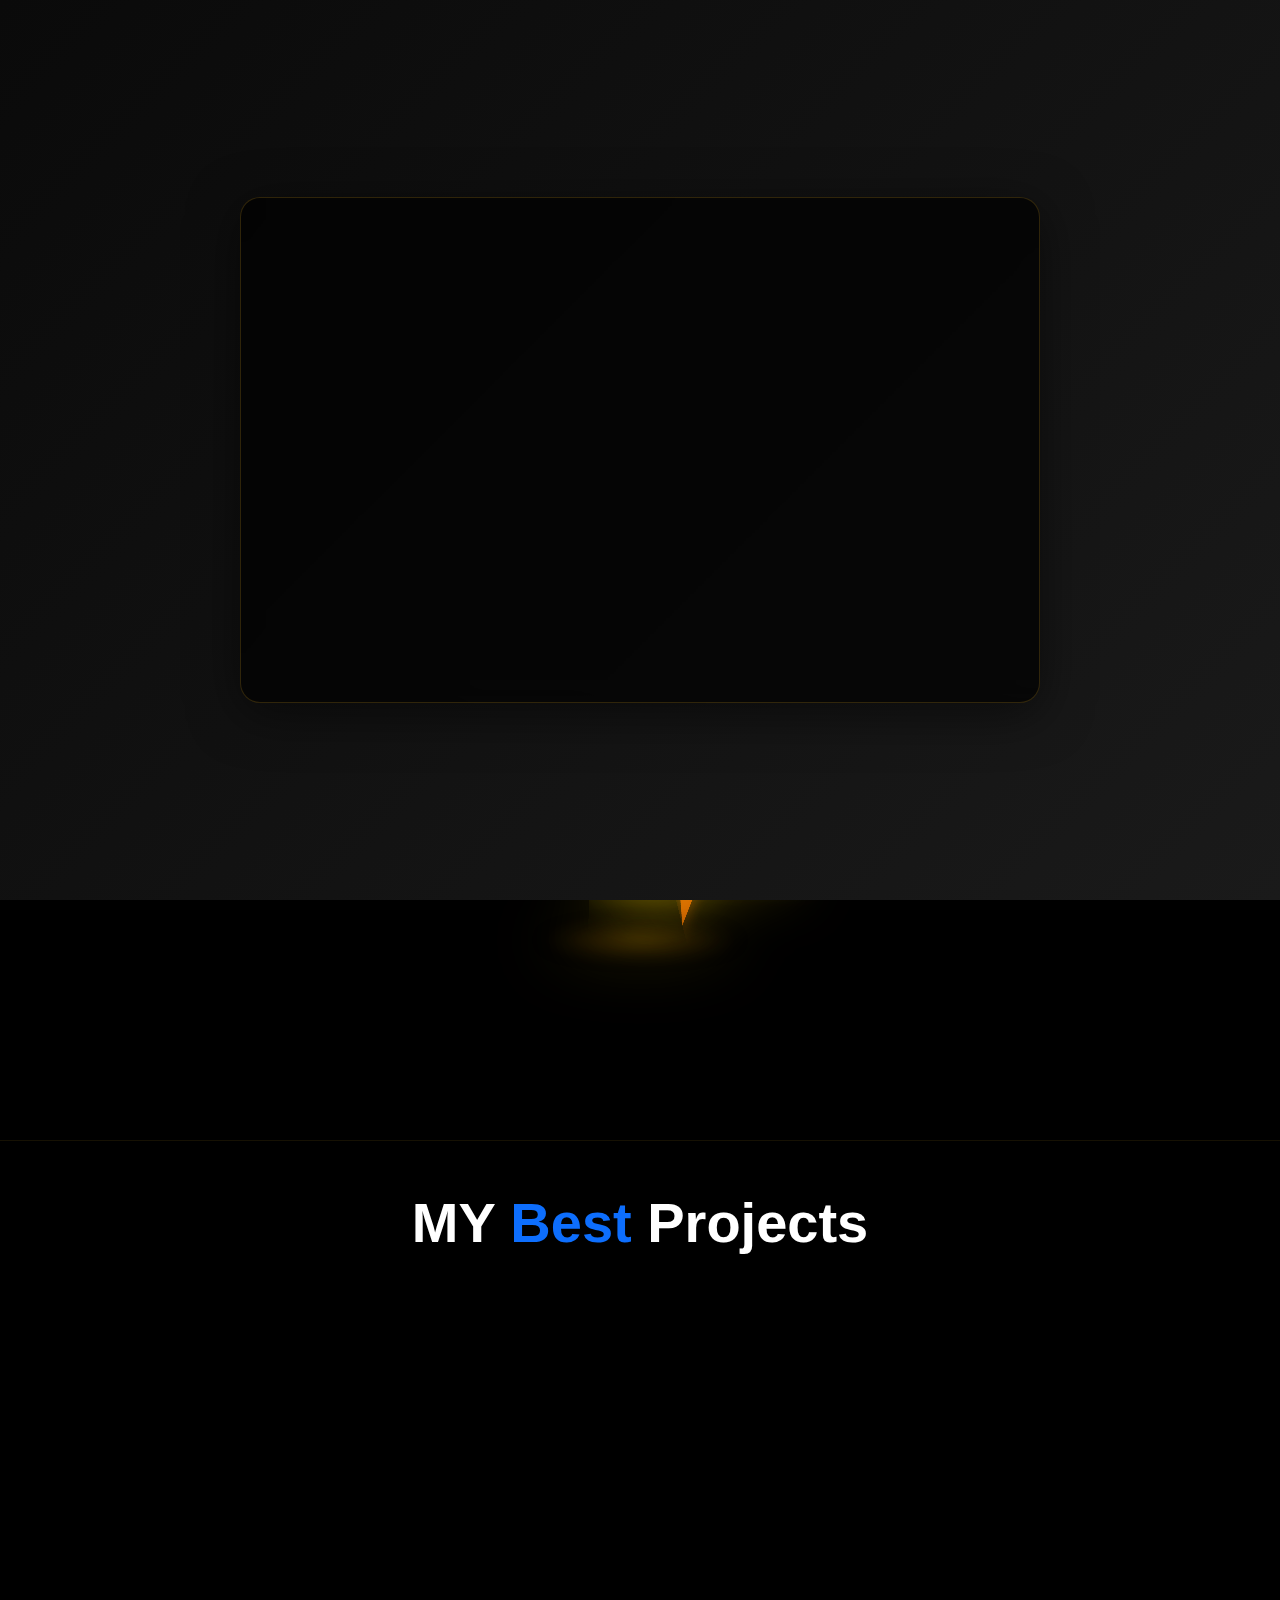
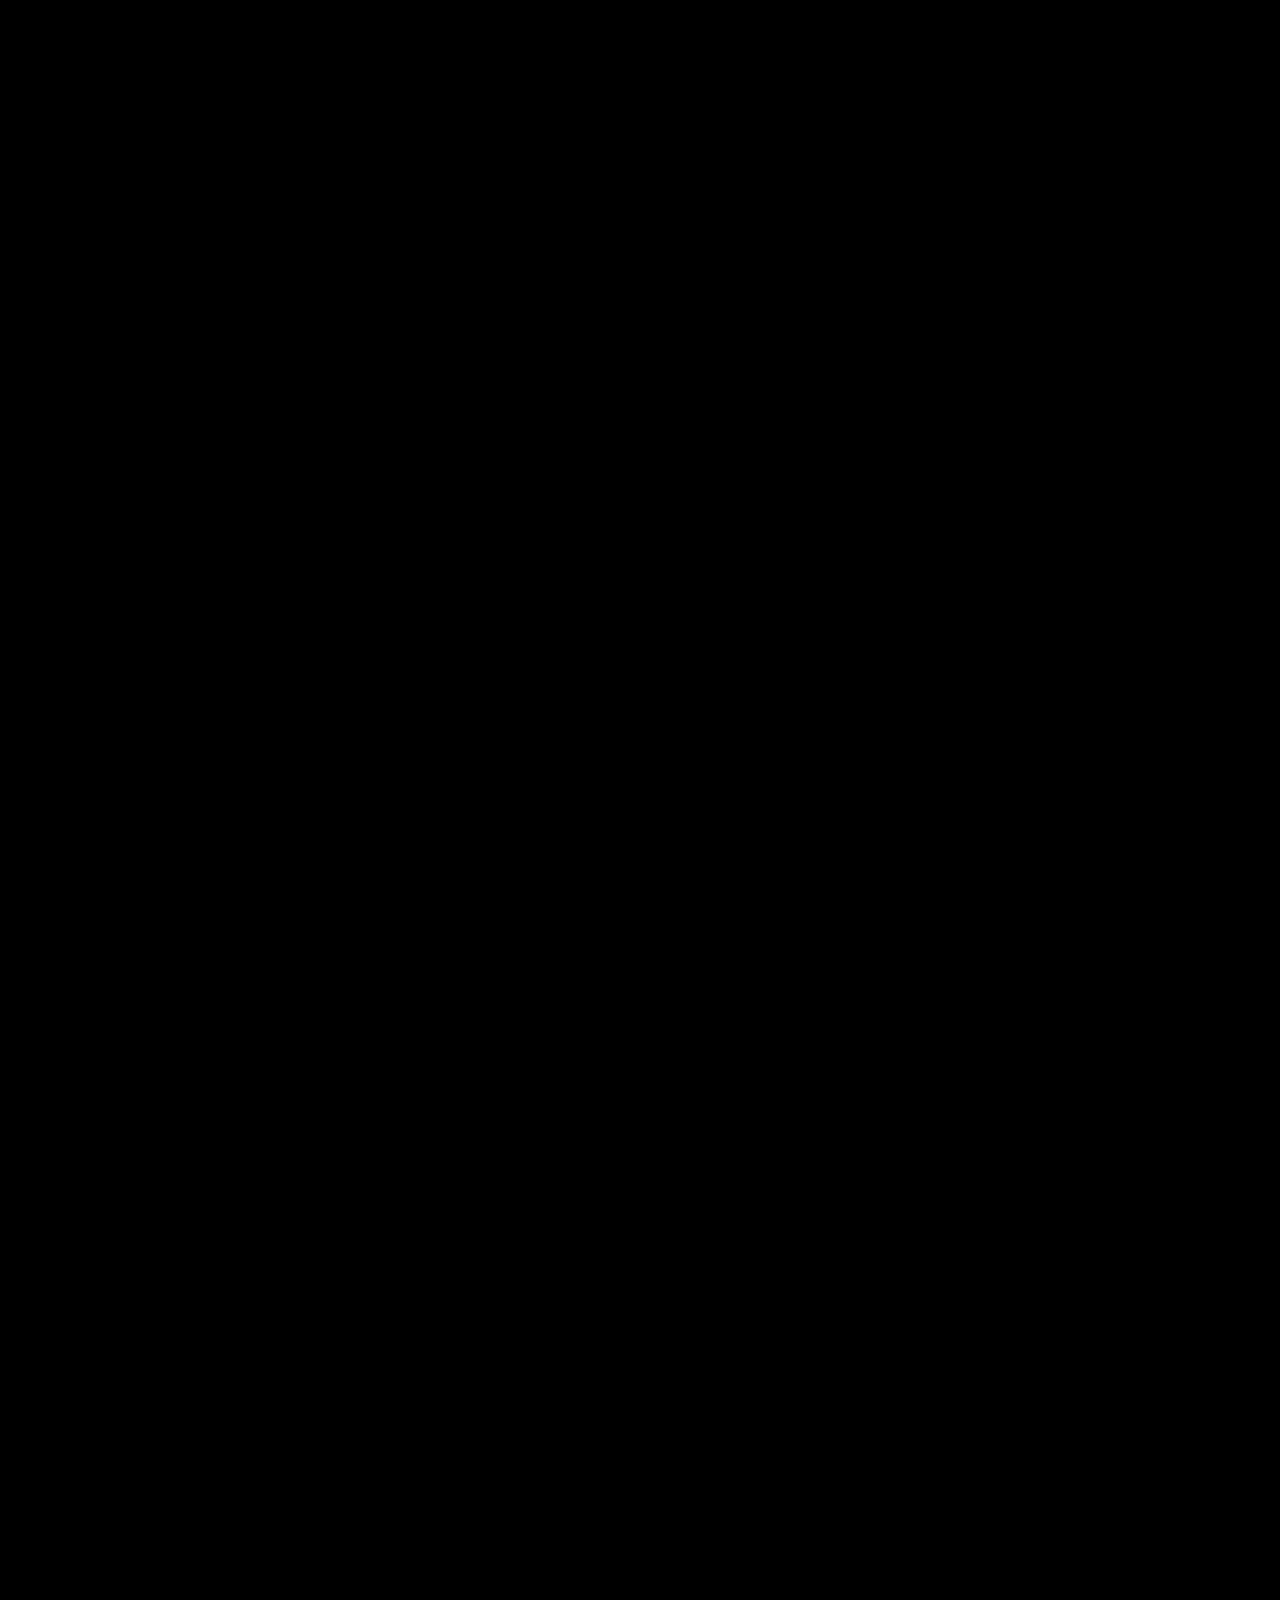
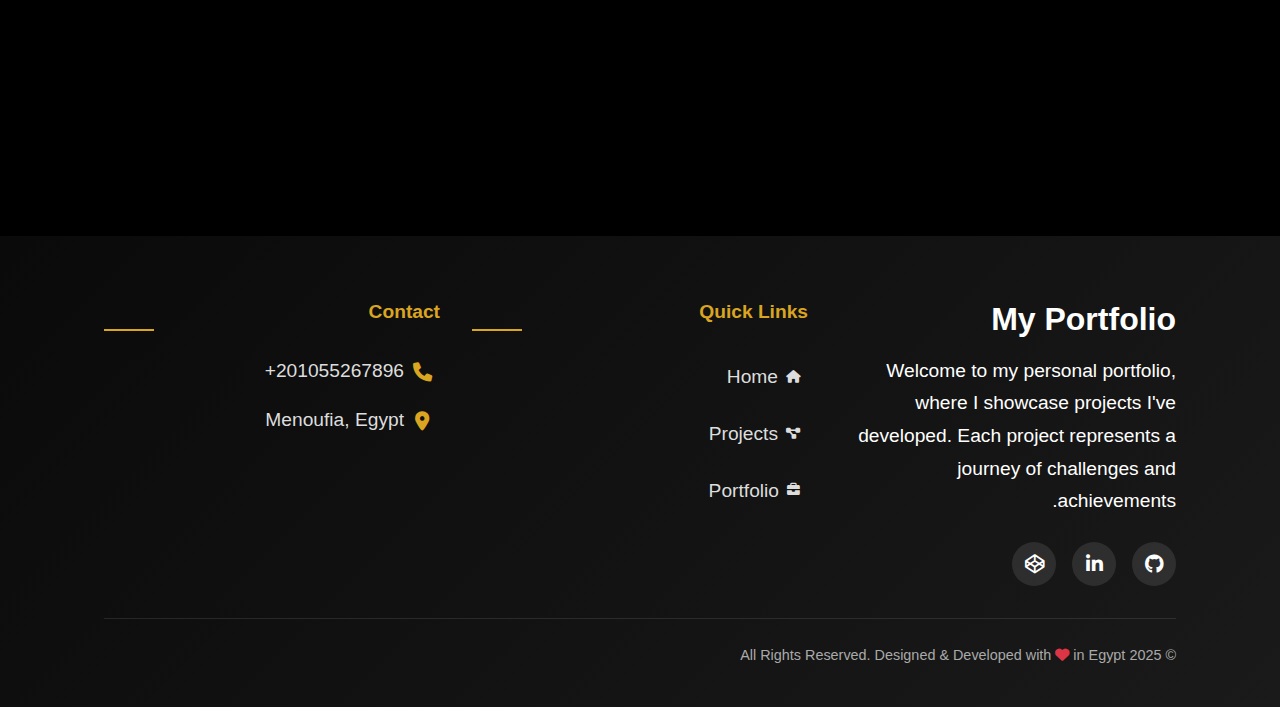
<file: progects/project.html>
<!DOCTYPE html>
<html lang="ar" dir="rtl">
<head>
    <meta charset="UTF-8">
    <meta name="viewport" content="width=device-width, initial-scale=1.0, maximum-scale=5.0, viewport-fit=cover, shrink-to-fit=no">
    <meta http-equiv="X-UA-Compatible" content="ie=edge">
    <meta name="theme-color" content="#0a0e17">
    <meta name="mobile-web-app-capable" content="yes">
    <meta name="apple-mobile-web-app-capable" content="yes">
    <meta name="apple-mobile-web-app-status-bar-style" content="black-translucent">
    <meta charset="UTF-8">
    <meta name="viewport" content="width=device-width, initial-scale=1.0">
    <title>مشاريعي | My Projects</title>
    <link href="https://cdn.jsdelivr.net/npm/bootstrap@5.3.0/dist/css/bootstrap.min.css" rel="stylesheet">
    <link rel="stylesheet" href="https://cdnjs.cloudflare.com/ajax/libs/font-awesome/6.0.0/css/all.min.css">
    <link href="https://fonts.googleapis.com/css2?family=Tajawal:wght@400;500;700;900&display=swap" rel="stylesheet">
    <link rel="stylesheet" href="projects.css">
    <style>
      .btn, .nav-link, button, [role="button"], input[type="submit"], .project-card {
        min-height: 48px;
        min-width: 48px;
}
      
      /* Project cards */
      .project-card {
        margin-bottom: 1.5rem;
        transition: transform 0.3s ease;
    }
    
      .project-card:hover {
        transform: translateY(-5px);
      }
      
      /* Responsive typography */
      @media (max-width: 768px) {
        .project-card h5 {
          font-size: 1.1rem !important;
          line-height: 1.4;
        }
        
        .project-card p {
          font-size: 0.9rem;
          line-height: 1.5;
        }
        
        .project-card .btn {
          padding: 0.5rem 1rem;
          font-size: 0.9rem;
        }
        
        .section-header h2 {
          font-size: 1.8rem !important;
        }
      }
      
      /* Modal adjustments */
      @media (max-width: 576px) {
        .modal-dialog {
          margin: 0.5rem;
        }
        
        .modal-content {
          border-radius: 0.5rem;
        }
      }
      
      /* Prevent horizontal scroll */
      html, body {
        max-width: 100%;
        overflow-x: hidden;
      }
      
      /* Loading animation */
      @media (max-width: 768px) {
        .loading-content {
          padding: 1.5rem !important;
        }
        
        .loading-spinner {
          width: 40px !important;
          height: 40px !important;
        }
      }
    </style>
</head>
<body class="projects-page">
    <!-- Navigation -->
    <nav class="navbar navbar-expand-lg fixed-top">
        <div class="container">
            <a class="navbar-brand" href="#">
                <i class="fas fa-code me-2"></i>Portfolio
            </a>
            <button class="navbar-toggler" type="button" data-bs-toggle="collapse" data-bs-target="#navbarNav" aria-controls="navbarNav" aria-expanded="false" aria-label="Toggle navigation">
                <i class="fas fa-bars text-white"></i>
            </button>
            <div class="collapse navbar-collapse" id="navbarNav">
                <ul class="navbar-nav me-auto">
                    <li class="nav-item">
                        <a class="nav-link active" href="#home">
                            <i class="fas fa-home me-1"></i> Home
                        </a>
                    </li>
                    <li class="nav-item">
                        <a class="nav-link" href="#projects">
                            <i class="fas fa-project-diagram me-1"></i> Projects
                        </a>
                    </li>
                    <li class="nav-item">
                        <a class="nav-link" href="../index.html">
                            <i class="fas fa-arrow-right me-1"></i> Back to Main
                        </a>
                    </li>
                </ul>
            </div>
        </div>
    </nav>
    
    <section class="egyptian-hero">
        <div class="hieroglyph-overlay">
            <span>𓂀</span><span>𓃭</span><span>𓃒</span><span>𓃔</span><span>𓃗</span>
            <span>𓂀</span><span>𓃭</span><span>𓃒</span><span>𓃔</span><span>𓃗</span>
        </div>
        <div class="container">
            <div class="row align-items-center min-vh-100">
                <div class="col-lg-8 mx-auto text-center">
                    <div class="pharaoh-crown">
                        <span>𓋹</span>
                    </div>
                    <h1 class="display-3 fw-bold mb-4 text-gold">
                        <span class="hieroglyph-text">𓂀</span> My Digital Creations <span class="hieroglyph-text">𓂀</span>
                    </h1>
                    <p class="lead fs-3 mb-5 text-light">
                        Just as the ancients built pyramids, I build timeless digital worlds
                    </p>
                    <div class="d-flex justify-content-center gap-3">
                        <a href="#projects" class="btn-egyptian btn-egyptian-primary">
                            <i class="fas fa-eye me-2"></i>Explore Projects
                        </a>
                        <a href="#contact" class="btn-egyptian btn-egyptian-outline">
                            <i class="fas fa-scroll me-2"></i>Contact Me
                        </a>
                    </div>
                    <div class="pyramid-loader">
                        <div class="pyramid-container">
                            <div class="pyramid-side pyramid-side1"></div>
                            <div class="pyramid-side pyramid-side2"></div>
                            <div class="pyramid-side pyramid-side3"></div>
                            <div class="pyramid-side pyramid-side4"></div>
                            <div class="pyramid-glow"></div>
                        </div>
                        <div class="pyramid-shadow"></div>
                    </div>
                </div>
            </div>
        </div>
    </section>
    <!-- Projects Section -->
    <section id="projects" class="projects-section py-5">
        <div class="container">
            <div class="section-header text-center mb-5">
                <h2 class="display-4 fw-bold mb-3">MY <span class="text-primary">Best</span> Projects</h2>
                <div class="divider mx-auto"></div>
            </div>
            
            <!-- Projects Grid -->
            <div class="row g-4" id="projectsGrid">
                <!-- Projects will be loaded here dynamically -->
            </div>
        </div>
    </section>

    <!-- Project Modal -->
    <div class="modal fade" id="projectModal" tabindex="-1" aria-hidden="true">
        <div class="modal-dialog modal-lg modal-dialog-centered">
            <div class="modal-content bg-dark text-light border-0">
                <div class="modal-header border-0">
                    <h4 class="modal-title fw-bold" id="projectModalTitle">تفاصيل المشروع</h4>
                    <button type="button" class="btn-close btn-close-white" data-bs-dismiss="modal" aria-label="Close"></button>
                </div>
                <div class="modal-body p-4" id="projectModalBody">
                    <!-- Project details will be loaded here -->
                </div>
            </div>
        </div>
    </div>

    <!-- Footer -->
    <footer class="site-footer">
        <div class="footer-wave">
            <svg viewBox="0 0 1200 120" preserveAspectRatio="none">
                <path d="M0,0V46.29c47.79,22.2,103.59,32.17,158,28,70.36-5.37,136.33-33.31,206.8-37.5C438.64,32.43,512.34,53.67,583,72.05c69.27,18,138.3,24.88,209.4,13.08,36.15-6,69.85-17.84,104.45-29.34C989.49,25,1113-14.29,1200,52.47V0Z" opacity=".25" class="shape-fill"></path>
                <path d="M0,0V15.81C13,36.92,27.64,56.86,47.69,72.05,99.41,111.27,165,111,224.58,91.58c31.15-10.15,60.09-26.07,89.67-39.8,40.92-19,84.73-46,130.83-49.67,36.26-2.85,70.9,9.42,98.6,31.56,31.77,25.39,62.32,62,103.63,73,40.44,10.79,81.35-6.69,119.13-24.28s75.16-39,116.92-43.05c59.73-5.85,113.28,22.88,168.9,38.84,30.2,8.66,59,6.17,87.09-7.5,22.43-10.89,48-26.93,60.65-49.24V0Z" opacity=".5" class="shape-fill"></path>
                <path d="M0,0V5.63C149.93,59,314.09,71.32,475.83,42.57c43-7.64,84.23-20.12,127.61-26.46,59-8.63,112.48,12.24,165.56,35.4C827.93,77.22,886,95.24,951.2,90c86.53-7,172.46-45.71,248.8-84.81V0Z" class="shape-fill"></path>
            </svg>
        </div>
        <div class="container">
            <div class="footer-content">
                <div class="footer-about">
                    <h3>My Portfolio</h3>
                    <p>Welcome to my personal portfolio, where I showcase projects I've developed. Each project represents a journey of challenges and achievements.</p>
                    <div class="social-links">
                        <a href="#" class="social-icon" aria-label="GitHub"><i class="fab fa-github"></i></a>
                        <a href="#" class="social-icon" aria-label="LinkedIn"><i class="fab fa-linkedin-in"></i></a>
                        <a href="#" class="social-icon" aria-label="CodePen"><i class="fab fa-codepen"></i></a>
                    </div>
                </div>
                <div class="footer-links">
                    <h4>Quick Links</h4>
                    <ul>
                        <li><a href="../index.html"><i class="fas fa-home me-2"></i>Home</a></li>
                        <li><a href="#projects"><i class="fas fa-project-diagram me-2"></i>Projects</a></li>
                        <li><a href="../index.html"><i class="fas fa-briefcase me-2"></i>Portfolio</a></li>
                    </ul>
                </div>
                <div class="footer-contact">
                    <h4>Contact</h4>
                    <p><i class="fas fa-phone me-2"></i> 201055267896+</p>
                    <p><i class="fas fa-map-marker-alt me-2"></i> Menoufia, Egypt</p>
                </div>
            </div>
            <div class="footer-bottom">
                <p class="text-center">&copy; <span id="current-year">2025</span> All Rights Reserved. Designed & Developed with <i class="fas fa-heart text-danger"></i> in Egypt</p>
            </div>
        </div>
    </footer>

    <!-- Loading Overlay -->
    <div id="loadingOverlay" class="loading-overlay">
        <div class="loading-content">
            <div class="loading-spinner"></div>
            <h2 class="loading-text">Loading Projects Page...</h2>
            
            <div class="loading-details">
                <div class="detail-box">
                    <h3><i class="fas fa-user-tie"></i> Created by Mostafa Nabil Abdelmonsef</h3>
                    <p><i class="far fa-clock"></i> You'll see all projects soon</p>
                    <div class="detail-item">
                        <i class="fas fa-flag"></i>
                        <span>Made in Egypt</span>
                    </div>
                </div>
                
                <div class="detail-box">
                    <h3><i class="fas fa-info-circle"></i> Loading Information</h3>
                    <div class="detail-item">
                        <i class="fas fa-sync-alt fa-spin"></i>
                        <span>Loading interactive content</span>
                    </div>
                    <div class="detail-item">
                        <i class="far fa-comment-dots"></i>
                        <span>Enjoy browsing and don't forget to send your feedback</span>
                    </div>
                </div>
            </div>
            
            <div class="loading-percentage-container">
                <div class="loading-percentage">0%</div>
            </div>
        </div>
    </div>
    

    <button class="scroll-up" aria-label="Scroll to top">
        <i class="fas fa-arrow-up"></i>
    </button>

    <a href="https://wa.me/201055267896" class="whatsapp-float" target="_blank" aria-label="Contact on WhatsApp">
        <i class="fab fa-whatsapp"></i>
    </a>

    <!-- Scripts -->
    <script src="https://cdn.jsdelivr.net/npm/bootstrap@5.3.0/dist/js/bootstrap.bundle.min.js"></script>
    <script src="projects.js"></script>

    <style>
        .whatsapp-float {
            position: fixed;
            width: 60px;
            height: 60px;
            bottom: 40px;
            left: 30px;
            background-color: #25d366;
            color: #FFF;
            border-radius: 50px;
            text-align: center;
            font-size: 30px;
            box-shadow: 0 2px 10px rgba(0, 0, 0, 0.3);
            z-index: 1000;
            display: flex;
            align-items: center;
            justify-content: center;
            transition: all 0.3s ease;
            animation: pulse 2s infinite;
        }

        .whatsapp-float:hover {
            background-color: #128C7E;
            transform: scale(1.1);
            color: #FFF;
            text-decoration: none;
        }

        @keyframes pulse {
            0% {
                box-shadow: 0 0 0 0 rgba(37, 211, 102, 0.7);
            }
            70% {
                box-shadow: 0 0 0 15px rgba(37, 211, 102, 0);
            }
            100% {
                box-shadow: 0 0 0 0 rgba(37, 211, 102, 0);
            }
        }

        @media (max-width: 768px) {
            .whatsapp-float {
                width: 50px;
                height: 50px;
                font-size: 25px;
                bottom: 30px;
                left: 20px;
            }
        }
    </style>

    <!-- Scroll to Top Functionality -->
    <script>
        const scrollUp = document.querySelector('.scroll-up');
        
        // Show/hide scroll button
        window.addEventListener('scroll', () => {
            if (window.pageYOffset > 300) {
                scrollUp.classList.add('visible');
            } else {
                scrollUp.classList.remove('visible');
            }
        });
        
        // Smooth scroll to top
        scrollUp.addEventListener('click', () => {
            window.scrollTo({
                top: 0,
                behavior: 'smooth'
            });
        });
    </script>
</body>
</html>
</file>
<file: progects/projects.css>
:root {
    --primary-color: #d4af37;
    --primary-light: #f1c40f;
    --bg-color: #0a0e17;
    --bg-dark: #070b14;
    --text-color: #f0f0f0;
    --text-muted: #a0a0a0;
    --secondary-text: #ccc;
    --box-bg: rgba(255, 255, 255, 0.05);
    --box-border: rgba(255, 215, 0, 0.1);
    --accent-color: #00b4d8;
    --success-color: #2ecc71;
    --error-color: #e74c3c;
    --warning-color: #f39c12;
    --spacing-xs: 0.25rem;
    --spacing-sm: 0.5rem;
    --spacing-md: 1rem;
    --spacing-lg: 2rem;
    --transition: all 0.3s cubic-bezier(0.4, 0, 0.2, 1);
    --transition-slow: all 0.5s ease;
    --transition-fast: all 0.15s ease;
    --shadow-sm: 0 2px 4px rgba(0, 0, 0, 0.1);
    --shadow-md: 0 4px 6px rgba(0, 0, 0, 0.1);
    --shadow-lg: 0 10px 15px rgba(0, 0, 0, 0.1);
    --shadow-xl: 0 20px 25px rgba(0, 0, 0, 0.1);
    
    --radius-sm: 0.25rem;
    --radius-md: 0.5rem;
    --radius-lg: 1rem;
    --radius-full: 9999px;
}

*,
*::before,
*::after {
    margin: 0;
    padding: 0;
    box-sizing: border-box;
}

html {
    scroll-behavior: smooth;
    -webkit-text-size-adjust: 100%;
    -webkit-tap-highlight-color: transparent;
    font-size: 16px;
}

body {
    font-family: 'Tajawal', -apple-system, BlinkMacSystemFont, 'Segoe UI', Roboto, 'Helvetica Neue', Arial, sans-serif;
    line-height: 1.6;
    color: var(--text-color);
    background-color: var(--bg-color);
    overflow-x: hidden;
    text-rendering: optimizeLegibility;
    -webkit-font-smoothing: antialiased;
    -moz-osx-font-smoothing: grayscale;
}
h1, h2, h3, h4, h5, h6 {
    margin-bottom: 1rem;
    font-weight: 700;
    line-height: 1.2;
    color: var(--text-color);
}

h1 { font-size: clamp(2rem, 5vw, 3.5rem); }
h2 { font-size: clamp(1.75rem, 4vw, 2.5rem); }
h3 { font-size: clamp(1.5rem, 3vw, 2rem); }
h4 { font-size: clamp(1.25rem, 2.5vw, 1.5rem); }
h5 { font-size: clamp(1.1rem, 2vw, 1.25rem); }
h6 { font-size: 1rem; }

p {
    margin-bottom: 1rem;
    line-height: 1.7;
}

a {
    color: var(--primary-color);
    text-decoration: none;
    transition: var(--transition);
}

a:hover {
    color: var(--primary-light);
    text-decoration: none;
}

img, video {
    max-width: 100%;
    height: auto;
    display: block;
}

.container {
    width: 100%;
    padding-right: var(--spacing-md);
    padding-left: var(--spacing-md);
    margin-right: auto;
    margin-left: auto;
}

@media (min-width: 640px) {
    .container { max-width: 640px; }
}

@media (min-width: 768px) {
    .container { max-width: 768px; }
}

@media (min-width: 1024px) {
    .container { max-width: 1024px; }
}

@media (min-width: 1280px) {
    .container { max-width: 1280px; }
}

[dir="rtl"] {
    direction: rtl;
    text-align: right;
}

@media print {
    *,
    *::before,
    *::after {
        background: transparent !important;
        color: #000 !important;
        box-shadow: none !important;
        text-shadow: none !important;
    }

    body {
        padding: 1em !important;
    }

    a,
    a:visited {
        text-decoration: underline;
    }

    a[href]::after {
        content: " (" attr(href) ")";
        font-size: 90%;
    }

    pre,
    blockquote {
        border: 1px solid #999;
        page-break-inside: avoid;
    }

    thead {
        display: table-header-group;
    }

    tr,
    img {
        page-break-inside: avoid;
    }

    img {
        max-width: 100% !important;
    }

    p,
    h2,
    h3 {
        orphans: 3;
        widows: 3;
    }

    h2,
    h3 {
        page-break-after: avoid;
    }
}

.loading-overlay {
    position: fixed;
    top: 0;
    left: 0;
    width: 100%;
    height: 100vh;
    background: var(--bg-color);
    display: flex;
    justify-content: center;
    align-items: center;
    z-index: 9999;
    transition: opacity 0.5s ease-out;
}

.loading-content {
    text-align: center;
    color: #fff;
    padding: 2rem;
    max-width: 800px;
    width: 90%;
}

.loading-spinner {
    width: 60px;
    height: 60px;
    margin: 0 auto 2rem;
    border: 4px solid rgba(255, 255, 255, 0.1);
    border-radius: 50%;
    border-top-color: var(--primary-color);
    animation: spin 1s ease-in-out infinite;
}

@keyframes spin {
    to { transform: rotate(360deg); }
}

.loading-text {
    color: var(--primary-color);
    font-size: clamp(1.5rem, 4vw, 1.8rem);
    margin: 0 0 2.5rem;
    font-weight: 700;
}

.loading-overlay {
    position: fixed;
    top: 0;
    left: 0;
    width: 100%;
    height: 100vh;
    background: var(--bg-color);
    display: flex;
    justify-content: center;
    align-items: center;
    z-index: 9999;
    transition: opacity 0.5s ease-out;
}

.loading-content {
    text-align: center;
    color: #3498db; /* Blue text */
    padding: 2rem;
    max-width: 800px;
    width: 90%;
}

.loading-spinner {
    width: 60px;
    height: 60px;
    margin: 0 auto 2rem;
    border: 4px solid rgba(255, 255, 255, 0.1);
    border-radius: 50%;
    border-top-color: #f1c40f; /* Yellow spinner */
    animation: spin 1s ease-in-out infinite;
}

@keyframes spin {
    to { transform: rotate(360deg); }
}

.loading-text {
    color: #3498db; /* Blue text */
    font-size: clamp(1.5rem, 4vw, 1.8rem);
    margin: 0 0 2.5rem;
    font-weight: 700;
}

/* Ensure all text in loading screen is blue */
.loading-content p,
.loading-content span,
.loading-content h3 {
    color: #3498db !important;
}

/* Ensure all icons in loading screen are yellow */
.loading-content i,
.loading-content .fas,
.loading-content .far,
.loading-content .fab {
    color: #f1c40f !important;
}

.loading-details {
    display: flex;
    flex-wrap: wrap;
    justify-content: center;
    gap: 1.5rem;
    margin: 0 0 2.5rem;
    text-align: right;
    direction: rtl;
}

.detail-box {
    background: var(--box-bg);
    border-radius: var(--radius-lg);
    padding: 1.5rem;
    flex: 1;
    min-width: 280px;
    max-width: 100%;
    border: 1px solid var(--box-border);
    transition: var(--transition);
    backdrop-filter: blur(5px);
    -webkit-backdrop-filter: blur(5px);
    will-change: transform;
}

.detail-box:hover {
    transform: translateY(-5px);
    box-shadow: 0 10px 20px rgba(0, 0, 0, 0.2);
}

.detail-box h3 {
    color: #3498db; /* Blue text */
    margin: 0 0 1rem;
    font-size: clamp(1.1rem, 1.5vw, 1.3rem);
    border-bottom: 1px solid rgba(212, 175, 55, 0.3);
    padding-bottom: 0.5rem;
    display: flex;
    align-items: center;
    gap: 0.5rem;
}

.detail-box p {
    margin: 0.5rem 0 1rem;
    color: var(--text-color);
    font-size: clamp(0.95rem, 1.1vw, 1.1rem);
    display: flex;
    align-items: center;
    gap: 0.5rem;
}

.detail-item {
    display: flex;
    align-items: center;
    margin: 0.8rem 0;
    color: var(--secondary-text);
    font-size: clamp(0.85rem, 1vw, 0.95rem);
    gap: 0.5rem;
}

.detail-item i {
    color: #f1c40f; /* Yellow icons */
    min-width: 20px;
    text-align: center;
}

.loading-percentage-container {
    margin: 2rem auto 0;
    text-align: center;
}

.loading-percentage {
    display: inline-block;
    font-size: 3.5rem;
    font-weight: 800;
    color: var(--primary-light);
    text-shadow: 0 0 20px rgba(255, 215, 0, 0.7);
    animation: pulse 1s infinite alternate;
    background: linear-gradient(45deg, var(--primary-color), var(--primary-light));
    -webkit-background-clip: text;
    background-clip: text;
    -webkit-text-fill-color: transparent;
    position: relative;
    padding: 0 1rem;
    line-height: 1.2;
}

.loading-percentage::after {
    content: '%';
    font-size: 2rem;
    position: absolute;
    right: -0.5em;
    top: 0;
    background: linear-gradient(45deg, var(--primary-color), var(--primary-light));
    -webkit-background-clip: text;
    background-clip: text;
    -webkit-text-fill-color: transparent;
}

@keyframes pulse {
    from { opacity: 0.7; }
    to { opacity: 1; }
}


@keyframes fadeIn {
    from { opacity: 0; transform: translateY(10px); }
    to { opacity: 1; transform: translateY(0); }
}

.loading-content > * {
    animation: fadeIn 0.5s ease-out forwards;
    opacity: 0;
}

.loading-content > *:nth-child(1) { animation-delay: 0.1s; }
.loading-content > *:nth-child(2) { animation-delay: 0.2s; }
.loading-content > *:nth-child(3) { animation-delay: 0.3s; }

.loading-bar {
    height: 6px;
    background: rgba(255, 255, 255, 0.1);
    border-radius: 3px;
    overflow: hidden;
    margin: 2rem auto 0;
    max-width: 500px;
    box-shadow: 0 2px 5px rgba(0, 0, 0, 0.2);
}

.loading-bar .progress {
    height: 100%;
    width: 0%;
    background: linear-gradient(90deg, #d4af37, #f1c40f);
    transition: width 0.5s ease-out;
}



html {
    -webkit-text-size-adjust: 100%;
    -webkit-tap-highlight-color: transparent;
    font-size: 16px;
}

img {
    max-width: 100%;
    height: auto;
    display: block;
}

a, button, .btn, [role="button"], input, textarea, select, details, [tabindex] {
    min-height: 44px;
    min-width: 44px;
}


:root {
    --font-scale: calc(1rem + 0.25vw);
}

body {
    font-size: var(--font-scale);
    line-height: 1.6;
}

h1 { font-size: clamp(2rem, 5vw, 3.5rem); }
h2 { font-size: clamp(1.75rem, 4vw, 2.5rem); }
h3 { font-size: clamp(1.5rem, 3vw, 2rem); }
h4 { font-size: clamp(1.25rem, 2.5vw, 1.5rem); }
h5 { font-size: clamp(1.1rem, 2vw, 1.25rem); }

/* Container responsive padding */
.container {
    padding-left: max(1rem, 5vw);
    padding-right: max(1rem, 5vw);
    width: 100%;
    margin: 0 auto;
}


.projects-grid {
    display: grid;
    grid-template-columns: repeat(auto-fill, minmax(300px, 1fr));
    gap: 2rem;
    padding: 1rem 0;
}

@media (min-width: 992px) {
    .loading-content {
        padding: 2.5rem;
    }
    
    .loading-details {
        grid-template-columns: repeat(2, 1fr);
        gap: 2rem;
    }
    
    .container {
        max-width: 1200px;
    }
}

/* Medium devices (tablets, 768px to 991.98px) */
@media (max-width: 991.98px) {
    .loading-content {
        padding: 2rem;
    }
    
    .loading-details {
        grid-template-columns: 1fr;
        gap: 1.5rem;
    }
    
    .detail-box {
        min-width: 100%;
        padding: 1.5rem;
    }
    
    .projects-grid {
        grid-template-columns: repeat(2, 1fr);
        gap: 1.5rem;
    }
}

/* Small devices (landscape phones, 576px to 767.98px) */
@media (max-width: 767.98px) {
    :root {
        --font-scale: calc(0.9rem + 0.25vw);
    }
    
    .loading-content {
        padding: 1.5rem;
        width: 100%;
    }
    
    .loading-spinner {
        width: 50px;
        height: 50px;
        margin-bottom: 1.5rem;
    }
    
    .loading-text {
        font-size: 1.5rem;
        margin-bottom: 1.75rem;
    }
    
    .projects-grid {
        grid-template-columns: 1fr;
        gap: 1.5rem;
    }
    
    .detail-box h3,
    .detail-box p {
        text-align: center;
        justify-content: center;
    }
    
    .detail-item {
        justify-content: center;
    }
    
    /* Improve touch targets */
    .btn, button, [role="button"] {
        padding: 0.75rem 1.5rem;
        font-size: 1rem;
    }
}

/* Extra small devices (portrait phones, less than 576px) */
@media (max-width: 575.98px) {
    :root {
        --font-scale: calc(0.85rem + 0.25vw);
    }
    
    .loading-content {
        padding: 1.25rem;
    }
    
    .projects-section {
        padding: 1.5rem 0;
    }
    
    .project-card {
        margin-bottom: 1.5rem;
        border-radius: 12px;
        overflow: hidden;
        box-shadow: 0 4px 6px rgba(0, 0, 0, 0.1);
    }
    
    .project-img {
        height: 200px;
        object-fit: cover;
    }
    
    .project-card .card-body {
        padding: 1.25rem;
    }
    
    .project-card .card-title {
        font-size: 1.25rem;
        margin-bottom: 0.75rem;
        line-height: 1.4;
    }
    
    .project-card .card-text {
        font-size: 0.95rem;
        margin-bottom: 1rem;
        line-height: 1.6;
    }
    
    .badge {
        font-size: 0.75rem;
        padding: 0.35em 0.65em;
        margin-right: 0.4rem;
        margin-bottom: 0.5rem;
    }
    
    /* Ensure tap targets are at least 44x44px */
    .btn, button, [role="button"] {
        min-height: 44px;
        min-width: 44px;
        display: inline-flex;
        align-items: center;
        justify-content: center;
    }
    
    /* Improve form elements */
    input, select, textarea {
        font-size: 1rem;
        padding: 0.75rem;
    }
    
    /* Navigation improvements */
    .navbar-nav .nav-link {
        padding: 0.75rem 1rem;
        text-align: center;
    }
    
    /* Loading spinner adjustments */
    .loading-spinner {
        width: 48px;
        height: 48px;
        margin-bottom: 1.5rem;
    }
    
    .loading-text {
        font-size: 1.4rem;
        margin-bottom: 1.5rem;
    }
    
    .detail-box h3 {
        font-size: 1.1rem;
    }
    
    .detail-box p,
    .detail-item {
        font-size: 0.9rem;
    }
    
    .loading-bar {
        max-width: 100%;
    }
}

/* Print styles */
@media print {
    .loading-overlay {
        display: none !important;
    }
}

/* Reduced motion preference */
@media (prefers-reduced-motion: reduce) {
    *,
    *::before,
    *::after {
        animation-duration: 0.01ms !important;
        animation-iteration-count: 1 !important;
        transition-duration: 0.01ms !important;
        scroll-behavior: auto !important;
    }
    .loading-spinner {
        animation: none;
        border: 4px solid rgba(255, 255, 255, 0.1);
        border-top-color: var(--primary-color);
    }

    .loading-content > * {
        animation: none !important;
        opacity: 1 !important;
    }
}

/* High contrast mode */
@media (prefers-contrast: high) {
    :root {
        --text-color: #fff;
        --secondary-text: #fff;
    }
    
    .detail-box {
        border: 2px solid var(--primary-color);
    }
}

/* Dark mode (if needed) */
@media (prefers-color-scheme: dark) {
    :root {
        --bg-color: #0a0e17;
        --box-bg: rgba(0, 0, 0, 0.3);
    }
}

body.loaded .loading-overlay {
    opacity: 0;
    pointer-events: none;
}

/* Egyptian Hero Section */
.egyptian-hero {
    position: relative;
    min-height: 100vh;
    display: flex;
    align-items: center;
    background: #000000 !important;
    color: #fff;
    overflow: hidden;
    padding: 2rem 0;
    font-family: 'Cinzel', serif;
    z-index: 1;
}

/* Remove all background effects */
.grid-bg,
.liquid-shape,
.noise-overlay,
.light-overlay,
.ripple,
.star,
.smoke,
.dynamic-line,
.hieroglyph-overlay {
    display: none !important;
    opacity: 0 !important;
    visibility: hidden !important;
    pointer-events: none !important;
}

.hieroglyph-overlay {
    position: absolute;
    top: 0;
    left: 0;
    width: 100%;
    height: 100%;
    display: flex;
    flex-wrap: wrap;
    opacity: 0.1;
    font-size: 2rem;
    line-height: 2.5rem;
    pointer-events: none;
    z-index: 1;
}

.hero-section::before {
    content: '';
    position: absolute;
    top: 0;
    left: 0;
    right: 0;
    bottom: 0;
    background: url('[data-uri]');
    opacity: 0.1;
    z-index: 1;
}

.hero-section .container {
    position: relative;
    z-index: 2;
}

.hero-section h1 {
    font-size: 3.5rem;
    font-weight: 800;
    margin-bottom: 1.5rem;
    background: linear-gradient(45deg, #ffffff, #e6e6e6);
    -webkit-background-clip: text;
    -webkit-text-fill-color: transparent;
    background-clip: text;
}

.hero-section .lead {
    font-size: 1.5rem;
    margin-bottom: 2.5rem;
    color: rgba(255, 255, 255, 0.9);
}

.hero-section .btn {
    padding: 0.75rem 2rem;
    font-weight: 600;
    border-radius: 50px;
    transition: all 0.3s ease;
    text-transform: uppercase;
    letter-spacing: 1px;
}

.hero-section .btn-primary {
    background: #4cc9f0;
    border: none;
    box-shadow: 0 4px 15px rgba(76, 201, 240, 0.4);
}

.hero-section .btn-outline-light {
    border-width: 2px;
    background: transparent;
}

.hero-section .btn-primary:hover {
    transform: translateY(-3px);
    box-shadow: 0 6px 20px rgba(76, 201, 240, 0.6);
}

.hero-section .btn-outline-light:hover {
    background: rgba(255, 255, 255, 0.1);
    transform: translateY(-3px);
}

.hero-overlay {
    position: absolute;
    bottom: 0;
    left: 0;
    right: 0;
    height: 100px;
    background: linear-gradient(to top, rgba(0, 0, 0, 0.8), transparent);
    z-index: 1;
}

/* Animated background elements */
@keyframes float {
    0%, 100% { transform: translateY(0); }
    50% { transform: translateY(-20px); }
}

.hero-section {
    animation: float 8s ease-in-out infinite;
}

.egyptian-hero .container {
    position: relative;
    z-index: 10;
    transform: translateZ(0);
}

/* Animated Grid Background */
.grid-bg {
    position: absolute;
    top: 0;
    left: 0;
    width: 100%;
    height: 100%;
    background-image: 
        linear-gradient(rgba(255, 255, 255, 0.03) 1px, transparent 1px),
        linear-gradient(90deg, rgba(255, 255, 255, 0.03) 1px, transparent 1px);
    background-size: 40px 40px;
    animation: gridMove 20s linear infinite;
    z-index: 1;
    /* Optimized animation */
    will-change: transform;
    transform: translateZ(0);
}

/* Liquid Animation */
.liquid-shape {
    position: absolute;
    border-radius: 40% 60% 60% 40% / 70% 30% 70% 30%;
    animation: liquidMove 20s ease-in-out infinite;
    filter: blur(40px);
    opacity: 0.4;
    z-index: 1;
    /* Optimized animation */
    will-change: transform, border-radius;
    transform: translateZ(0);
}

.liquid-1 {
    width: 60vmin;
    height: 60vmin;
    max-width: 500px;
    max-height: 500px;
    background: linear-gradient(45deg, #6a11cb, #2575fc);
    top: 10%;
    left: 10%;
    opacity: 0.3;
    filter: blur(40px);
    /* Optimized for performance */
    transform: translateZ(0) scale(1);
    backface-visibility: hidden;
}

.liquid-2 {
    width: 400px;
    height: 400px;
    background: linear-gradient(45deg, #fc00ff, #00dbde);
    bottom: 10%;
    right: 10%;
    animation-delay: 5s;
}

/* Fog/Mist Effect */
.fog {
    position: absolute;
    top: 0;
    left: 0;
    width: 100%;
    height: 100%;
    background: url("data:image/svg+xml,%3Csvg viewBox='0 0 200 200' xmlns='http://www.w3.org/2000/svg'%3E%3Cfilter id='noiseFilter'%3E%3CfeTurbulence type='fractalNoise' baseFrequency='0.65' numOctaves='3' stitchTiles='stitch'/%3E%3C/filter%3E%3Crect width='100%25' height='100%25' filter='url(%23noiseFilter)' opacity='0.1'/%3E%3C/svg%3E");
    opacity: 0.2;
    z-index: 2;
    animation: fogMove 30s linear infinite;
    will-change: background-position;
    transform: translateZ(0);
}

/* Light Leak Effect */
.light-leak {
    position: absolute;
    width: 100%;
    height: 100%;
    background: radial-gradient(circle at 70% 30%, rgba(255, 255, 255, 0.1), transparent 30%),
                radial-gradient(circle at 30% 70%, rgba(100, 100, 255, 0.1), transparent 40%);
    z-index: 3;
    opacity: 0.5;
    animation: lightPulse 15s ease-in-out infinite alternate;
}

/* Ripple Effect */
.ripple {
    position: absolute;
    border-radius: 50%;
    background: rgba(255, 255, 255, 0.05);
    transform: scale(0);
    animation: ripple 8s linear infinite;
    z-index: 2;
    /* Optimized animation */
    will-change: transform, opacity;
    backface-visibility: hidden;
    pointer-events: none;
}

/* Starry Sky */
.star {
    position: absolute;
    background: white;
    border-radius: 50%;
    animation: twinkle 2s infinite alternate;
    z-index: 2;
    /* Optimized animation */
    will-change: opacity;
    backface-visibility: hidden;
    pointer-events: none;
}

/* Smoke Effect */
.smoke {
    position: absolute;
    border-radius: 50%;
    background: rgba(255, 255, 255, 0.03);
    filter: blur(15px);
    z-index: 1;
    animation: smokeMove 20s linear infinite;
    will-change: transform, opacity;
    transform: translateZ(0);
    backface-visibility: hidden;
    pointer-events: none;
}

/* Dynamic Lines */
.dynamic-line {
    position: absolute;
    background: linear-gradient(90deg, transparent, rgba(255, 255, 255, 0.1), transparent);
    height: 1px;
    z-index: 2;
    animation: lineMove 15s linear infinite;
}

/* Animations */
@keyframes gridMove {
    0% { transform: translate3d(0, 0, 0); }
    100% { transform: translate3d(0, -40px, 0); }
}

@keyframes liquidMove {
    0%, 100% { 
        transform: translate3d(0, 0, 0) rotate(0deg);
        border-radius: 40% 60% 60% 40% / 70% 30% 70% 30%; 
    }
    50% { 
        transform: translate3d(10px, 10px, 0) rotate(180deg);
        border-radius: 60% 40% 40% 60% / 40% 60% 40% 60%; 
    }
}

@keyframes fogMove {
    0% { background-position: 0 0; }
    100% { background-position: 200px 200px; }
}

@keyframes lightPulse {
    0% { opacity: 0.3; transform: scale(1); }
    100% { opacity: 0.7; transform: scale(1.1); }
}

@keyframes ripple {
    0% { transform: scale(0); opacity: 0.5; }
    100% { transform: scale(10); opacity: 0; }
}

@keyframes twinkle {
    0%, 100% { opacity: 0.3; }
    50% { opacity: 1; }
}

@keyframes smokeMove {
    0% { transform: translate3d(0, 0, 0) rotate(0deg); opacity: 0; }
    10% { opacity: 0.1; }
    90% { opacity: 0.1; }
    100% { transform: translate3d(0, -100vh, 0) rotate(360deg); opacity: 0; }
}

@keyframes lineMove {
    0% { transform: translateX(-100%) rotate(0deg); opacity: 0; }
    10% { opacity: 0.3; }
    90% { opacity: 0.3; }
    100% { transform: translateX(100%) rotate(360deg); opacity: 0; }
}

/* Base Styles */
:root, html {
    background: #000000 !important;
}

body {
    font-family: 'Tajawal', sans-serif;
    background: #000000 !important;
    background-image: none !important;
    margin: 0;
    padding: 0;
    color: #ffffff;
    line-height: 1.7;
    overflow-x: hidden;
    min-height: 100vh;
}

/* Navigation */
.navbar {
    background: rgba(26, 26, 46, 0.8) !important;
    backdrop-filter: blur(10px);
    padding: 1rem 0;
    transition: all 0.3s ease;
}

.navbar.scrolled {
    padding: 0.5rem 0;
    background: rgba(0, 0, 0, 0.95) !important;
    box-shadow: 0 4px 20px rgba(0, 0, 0, 0.2);
}

.navbar-brand, .nav-link {
    color: white;
    font-weight: 500;
    padding: 0.5rem 1rem;
    margin: 0 0.25rem;
    position: relative;
    transition: all 0.3s ease;
    text-decoration: none;
}

.nav-link:hover,
.nav-link:focus,
.nav-link.active {
    color: #ffd700;
    text-decoration: none;
}

.nav-link::after {
    content: '';
    position: absolute;
    width: 0;
    height: 2px;
    bottom: 0;
    right: 0;
    background-color: #ffd700;
    transition: width 0.3s ease;
}

.nav-link:hover::after,
.nav-link:focus::after,
.nav-link.active::after {
    width: 100%;
    right: auto;
    left: 0;
}

.nav-link {
    margin: 0 10px;
    position: relative;
    text-decoration: none !important;
}

.nav-link:hover,
.nav-link.active {
    color: var(--accent-color) !important;
    text-decoration: none !important;
}

.nav-link.active {
    color: var(--accent-color) !important;
}

/* Projects Page Specific Styles */
:root {
    --primary-color: #6c63ff;
    --secondary-color: #4a43d9;
    --light-color: #f8f9fa;
    --dark-color: #000000;
    --darker-color: #0a0a0a;
    --accent-color: #00b4d8;
    --text-color: #ffffff;
    --card-bg: #121212;
    --card-hover: #1e1e1e;
}

/* Base Styles */
body.projects-page {
    font-family: 'Poppins', 'Segoe UI', Tahoma, Geneva, Verdana, sans-serif;
    line-height: 1.7;
    color: var(--text-color);
    background: #000000 !important;
    min-height: 100vh;
    margin: 0;
    padding: 0;
    overflow-x: hidden;
}

/* Egyptian Themed Hero Section */
.egyptian-hero {
    background: #000000 !important;
    color: #ffffff;
    min-height: 100vh;
    position: relative;
    overflow: hidden;
    padding: 120px 0;
    backdrop-filter: blur(3px);
    border-bottom: 1px solid rgba(218, 165, 32, 0.1);
}

.hieroglyph-overlay {
    position: absolute;
    top: 0;
    left: 0;
    right: 0;
    height: 60px;
    background: rgba(184, 134, 11, 0.1);
    display: flex;
    justify-content: center;
    align-items: center;
    gap: 2rem;
    font-size: 2rem;
    color: rgba(218, 165, 32, 0.6);
    overflow: hidden;
    white-space: nowrap;
    animation: scrollHieroglyphs 30s linear infinite;
}

@keyframes scrollHieroglyphs {
    0% { transform: translateX(0); }
    100% { transform: translateX(-50%); }
}

.pharaoh-crown {
    font-size: 4rem;
    color: #daa520;
    margin-bottom: 1.5rem;
    text-shadow: 0 0 10px rgba(218, 165, 32, 0.5);
    animation: glow 2s ease-in-out infinite alternate;
}

@keyframes glow {
    from { text-shadow: 0 0 5px #daa520, 0 0 10px #daa520, 0 0 15px #daa520; }
    to { text-shadow: 0 0 10px #daa520, 0 0 20px #daa520, 0 0 30px #daa520; }
}

.text-gold {
    color: #daa520 !important;
}

.hieroglyph-text {
    color: #daa520;
    margin: 0 10px;
    animation: float 3s ease-in-out infinite;
}

@keyframes float {
    0%, 100% { transform: translateY(0); }
    50% { transform: translateY(-10px); }
}

.btn-egyptian {
    padding: 1.2rem 3rem;
    border-radius: 50px;
    font-weight: 700;
    text-decoration: none !important;
    font-size: 1.1rem;
    transition: all 0.5s cubic-bezier(0.19, 1, 0.22, 1);
    position: relative;
    overflow: hidden;
    z-index: 1;
    border: none;
    text-transform: uppercase;
    letter-spacing: 2px;
    box-shadow: 0 8px 25px rgba(218, 165, 32, 0.4);
    min-width: 220px;
    text-align: center;
    display: inline-flex;
    align-items: center;
    justify-content: center;
    text-shadow: 0 1px 1px rgba(255, 255, 255, 0.3);
}

.btn-egyptian i {
    margin-left: 8px;
    font-size: 1.1em;
    transition: transform 0.3s ease;
}

.btn-egyptian-primary {
    background: linear-gradient(45deg, #ffd700, #daa520, #ffd700);
    background-size: 200% auto;
    color: #1a1a1a;
    text-shadow: 0 1px 1px rgba(255, 255, 255, 0.3);
    animation: gradientBG 3s ease infinite;
}

.btn-egyptian-outline {
    background: rgba(0, 0, 0, 0.3);
    border: 2px solid #ffd700;
    color: #ffd700;
    backdrop-filter: blur(5px);
    text-decoration: none !important;
}

.btn-egyptian::before {
    content: '';
    position: absolute;
    top: 0;
    left: 0;
    width: 100%;
    height: 100%;
    background: linear-gradient(45deg, #ffd700, #ffeb3b, #ffd700);
    z-index: -1;
    opacity: 0;
    transition: opacity 0.4s ease;
    border-radius: 50px;
}

.btn-egyptian-primary::before {
    background: linear-gradient(45deg, #ffd700, #ffeb3b, #ffd700);
}

.btn-egyptian-outline::before {
    background: linear-gradient(45deg, rgba(255, 215, 0, 0.2), rgba(255, 235, 59, 0.2));
}

@keyframes gradientBG {
    0% { background-position: 0% 50%; }
    50% { background-position: 100% 50%; }
    100% { background-position: 0% 50%; }
}

.btn-egyptian:hover {
    transform: translateY(-5px) scale(1.05);
    box-shadow: 0 12px 35px rgba(218, 165, 32, 0.6);
    background-position: right center;
}

.btn-egyptian:active {
    transform: translateY(1px) scale(0.98);
    box-shadow: 0 3px 15px rgba(218, 165, 32, 0.3);
}

/* Enhanced Button Hover Effect */
.btn-egyptian::after {
    content: '';
    position: absolute;
    top: 0;
    left: -100%;
    width: 100%;
    height: 100%;
    background: linear-gradient(90deg, transparent, rgba(255, 255, 255, 0.2), transparent);
    transition: 0.6s;
    z-index: -1;
}

.btn-egyptian:hover::after {
    left: 100%;
}

/* Button Icon Animation */
.btn-egyptian i {
    transition: transform 0.3s ease;
    margin-left: 10px;
}

.btn-egyptian:hover i {
    transform: translateX(5px);
}

/* Grand Egyptian Museum Laser Show */
.laser-show {
    position: absolute;
    bottom: 0;
    left: 0;
    right: 0;
    height: 100vh;
    pointer-events: none;
    overflow: hidden;
    z-index: 10;
}

.laser-canvas {
    width: 100%;
    height: 100%;
    position: absolute;
    bottom: 0;
    left: 0;
}

.laser-beam {
    stroke: url(#laserGradient);
    stroke-width: 2;
    stroke-linecap: round;
    filter: url(#glow);
    opacity: 0;
    animation: 
        beamAppear 0.5s ease-out forwards,
        beamFlicker 0.2s infinite alternate;
    animation-delay: var(--delay, 0s);
}

.symbols {
    opacity: 0;
    animation: fadeIn 0.5s forwards 1s;
}

.egyptian-symbol {
    fill: none;
    stroke: #ff6600;
    stroke-width: 2;
    filter: drop-shadow(0 0 5px rgba(255, 100, 0, 0.8));
    opacity: 0;
    animation: 
        symbolAppear 0.5s ease-out forwards,
        symbolGlow 2s infinite alternate;
    animation-delay: var(--delay, 0s);
}

@keyframes beamAppear {
    from {
        opacity: 0;
        transform: translateY(100px);
    }
    to {
        opacity: 0.8;
        transform: translateY(0);
    }
}

@keyframes beamFlicker {
    0%, 100% { opacity: 0.7; }
    50% { opacity: 0.9; }
}

@keyframes symbolAppear {
    from {
        opacity: 0;
        transform: scale(0.5);
    }
    to {
        opacity: 1;
        transform: scale(1);
    }
}

@keyframes symbolGlow {
    0%, 100% {
        filter: drop-shadow(0 0 5px rgba(255, 100, 0, 0.8));
        stroke: #ff6600;
    }
    50% {
        filter: drop-shadow(0 0 15px rgba(255, 200, 0, 0.9));
        stroke: #ffcc00;
    }
}

/* Removed unused animations and styles */

/* Removed unused scroll-down styles */

.btn-egyptian-primary:hover {
    color: #000;
}

.btn-egyptian-outline:hover {
    color: #fff;
    border-color: #ffeb3b;
    background: rgba(255, 255, 255, 0.1);
}

.btn-egyptian:hover::before {
    opacity: 1;
}

.btn-egyptian:active {
    transform: translateY(1px) scale(0.98);
    box-shadow: 0 4px 15px rgba(218, 165, 32, 0.3);
}

.btn-egyptian:hover i {
    transform: translateX(3px);
}

.pyramid-container {
    perspective: 1000px;
    width: 200px;
    height: 200px;
    margin: 0 auto;
}

.pyramid {
    width: 100%;
    height: 100%;
    position: relative;
    transform-style: preserve-3d;
    animation: rotate 20s linear infinite;
}

.pyramid .side {
    position: absolute;
    width: 0;
    height: 0;
    opacity: 0.8;
    border-left: 100px solid transparent;
    border-right: 100px solid transparent;
    border-bottom: 173.2px solid #b8860b;
    transform-origin: 50% 0%;
}

.pyramid .front { transform: rotateX(30deg) rotateY(45deg); }
.pyramid .back { transform: rotateX(30deg) rotateY(135deg); }
.pyramid .left { transform: rotateX(30deg) rotateY(-45deg); }
.pyramid .right { transform: rotateX(30deg) rotateY(-135deg); }

@keyframes rotate {
    from { transform: rotateY(0deg); }
    to { transform: rotateY(360deg); }
}

/* Navigation */
.navbar {
    background: rgba(0, 0, 0, 0.9) !important;
    backdrop-filter: blur(10px);
    box-shadow: 0 2px 20px rgba(0, 0, 0, 0.3);
    transition: all 0.3s ease;
    padding: 1rem 0;
}

.navbar.scrolled {
    padding: 0.5rem 0;
    background: rgba(0, 0, 0, 0.95) !important;
    box-shadow: 0 4px 30px rgba(0, 0, 0, 0.4);
}

.navbar-brand {
    font-weight: 700;
    font-size: 1.5rem;
    color: #fff !important;
}

.nav-link {
    color: rgba(255, 255, 255, 0.8) !important;
    transition: all 0.3s ease;
    position: relative;
    padding: 0.5rem 1rem;
}

.nav-link:hover,
.nav-link.active {
    color: var(--accent-color) !important;
}

.nav-link::after {
    content: '';
    position: absolute;
    width: 0;
    height: 2px;
    bottom: 0;
    left: 1rem;
    background-color: var(--accent-color);
    transition: width 0.3s ease;
}

.nav-link:hover::after,
.nav-link.active::after {
    width: calc(100% - 2rem);
}

/* Projects Section */
.projects-section {
    padding: 6rem 0;
    background-color: var(--dark-color);
    position: relative;
    z-index: 1;
}

.project-card {
    border: none;
    border-radius: 16px;
    overflow: hidden;
    transition: all 0.5s cubic-bezier(0.25, 0.8, 0.25, 1);
    background: #0f0f0f;
    height: 100%;
    border: 1px solid rgba(0, 180, 216, 0.15);
    box-shadow: 0 8px 32px rgba(0, 0, 0, 0.3);
    position: relative;
    z-index: 1;
    transform-style: preserve-3d;
    perspective: 1000px;
}

.project-card::before {
    content: '';
    position: absolute;
    top: -2px;
    left: -2px;
    right: -2px;
    bottom: -2px;
    background: linear-gradient(45deg, #00b4d8, #6c63ff, #00b4d8);
    background-size: 200% 200%;
    z-index: -1;
    border-radius: 14px;
    opacity: 0;
    transition: 0.5s;
    animation: gradient 3s ease infinite;
}

@keyframes gradient {
    0% { background-position: 0% 50%; }
    50% { background-position: 100% 50%; }
    100% { background-position: 0% 50%; }
}

.project-card:hover::before {
    opacity: 1;
    filter: blur(5px);
}

.project-card .duration-overlay {
    position: absolute;
    top: 0;
    left: 0;
    right: 0;
    bottom: 0;
    background: linear-gradient(135deg, rgba(0, 0, 0, 0.9) 0%, rgba(10, 10, 20, 0.95) 100%);
    display: flex;
    flex-direction: column;
    align-items: center;
    justify-content: center;
    opacity: 0;
    transform: translateY(20px);
    transition: all 0.5s cubic-bezier(0.4, 0, 0.2, 1);
    z-index: 3;
    color: #fff;
    font-size: 1.2rem;
    font-weight: 600;
    text-align: center;
    padding: 2.5rem 1.5rem;
    border-radius: 16px;
    backdrop-filter: blur(5px);
    border: 1px solid rgba(218, 165, 32, 0.1);
}

.project-card:hover .duration-overlay {
    opacity: 1;
    transform: translateY(0);
}

.duration-overlay-content {
    margin-bottom: 2rem;
    transform: translateZ(30px);
}

.duration-overlay i.fas.fa-clock {
    font-size: 2.5rem;
    color: var(--accent-color);
    margin-bottom: 1rem;
    text-shadow: 0 0 15px rgba(0, 180, 216, 0.5);
    animation: pulse 2s infinite;
}

@keyframes pulse {
    0% { transform: scale(1); }
    50% { transform: scale(1.1); }
    100% { transform: scale(1); }
}

.duration-overlay p {
    font-size: 1.4rem;
    margin-bottom: 0.5rem;
    color: #fff;
    text-shadow: 0 2px 4px rgba(0,0,0,0.3);
}

.duration-overlay small {
    display: block;
    font-size: 0.9rem;
    color: #aaa;
    margin-bottom: 1.5rem;
    font-weight: 400;
}

.duration-overlay .view-project {
    margin-top: 1.5rem;
    padding: 0.8rem 2rem;
    background: linear-gradient(45deg, var(--accent-color), #00a3c4);
    color: #000;
    border: none;
    border-radius: 50px;
    font-weight: 700;
    font-size: 1rem;
    letter-spacing: 0.5px;
    transition: all 0.4s cubic-bezier(0.4, 0, 0.2, 1);
    display: inline-flex;
    align-items: center;
    justify-content: center;
    text-decoration: none;
    box-shadow: 0 4px 15px rgba(0, 180, 216, 0.3);
    position: relative;
    overflow: hidden;
    z-index: 1;
    text-decoration: none !important;
}

.duration-overlay .view-project::before {
    content: '';
    position: absolute;
    top: 0;
    left: 0;
    width: 100%;
    height: 100%;
    background: linear-gradient(45deg, #00a3c4, var(--accent-color));
    z-index: -1;
    opacity: 0;
    transition: opacity 0.4s ease;
    border-radius: 50px;
}

.duration-overlay .view-project:hover {
    transform: translateY(-3px) scale(1.05);
    box-shadow: 0 8px 25px rgba(0, 180, 216, 0.5);
}

.duration-overlay .view-project:hover::before {
    opacity: 1;
}

.duration-overlay .view-project:active {
    transform: translateY(1px) scale(0.98);
    box-shadow: 0 2px 8px rgba(0, 180, 216, 0.3);
}

.duration-overlay .view-project i {
    margin-left: 0.5rem;
}

.project-card {
    transition: var(--transition);
    transform: translateY(0);
    box-shadow: 0 4px 6px rgba(0, 0, 0, 0.1);
    overflow: hidden;
}

.project-card:hover {
    transform: translateY(-5px);
    box-shadow: 0 10px 20px rgba(0, 0, 0, 0.2);
}

.project-card:hover .duration-overlay {
    opacity: 1;
    background: rgba(0, 0, 0, 0.85);
}

.view-project {
    background: var(--primary-color);
    color: #fff;
    border: none;
    padding: 0.5rem 1.5rem;
    border-radius: 50px;
    font-weight: 600;
    cursor: pointer;
    transition: all 0.3s ease;
    text-transform: uppercase;
    font-size: 0.8rem;
    letter-spacing: 1px;
    display: inline-flex;
    align-items: center;
    gap: 0.5rem;
}

.view-project:hover {
    background: var(--primary-light);
    transform: translateY(-2px);
    box-shadow: 0 5px 15px rgba(212, 175, 55, 0.3);
}

.view-project i {
    transition: transform 0.3s ease;
}

.view-project:hover i {
    transform: translateX(3px);
}

.project-card:hover {
    transform: translateY(-5px);
    box-shadow: 0 8px 25px rgba(0, 180, 216, 0.2);
    border-color: rgba(0, 180, 216, 0.2);
    background: #121212;
}

.project-img {
    height: 260px;
    width: 100%;
    object-fit: cover;
    transition: all 0.6s cubic-bezier(0.4, 0, 0.2, 1);
    transform-origin: center center;
    filter: brightness(0.9);
    backface-visibility: hidden;
}

.project-card:hover .project-img {
    transform: scale(1.05);
    filter: brightness(0.7);
}

.project-card .card-body {
    padding: 1.5rem;
}

.project-card .card-title {
    font-weight: 600;
    color: var(--dark-color);
    margin-bottom: 0.75rem;
    display: flex;
    align-items: center;
    gap: 0.5rem;
}

.project-card .duration-badge {
    background: var(--primary-color);
    color: #000;
    font-weight: 700;
    padding: 0.15rem 0.5rem;
    border-radius: 4px;
    font-size: 0.85em;
    line-height: 1.2;
    white-space: nowrap;
}

.project-card .card-text {
    color: #666;
    margin-bottom: 1.25rem;
}

/* Badges */
.badge {
    padding: 0.4em 0.8em;
    font-weight: 500;
    margin-right: 0.5rem;
    margin-bottom: 0.5rem;
}

/* Buttons */
.btn-outline-primary {
    color: var(--primary-color);
    border-color: var(--primary-color);
}

.btn-outline-primary:hover {
    background-color: var(--primary-color);
    border-color: var(--primary-color);
}

/* Modal Styles */
.modal-content {
    border: none;
    border-radius: 10px;
    overflow: hidden;
}

.modal-header {
    background-color: var(--primary-color);
    color: white;
    border: none;
}

/* Enhanced Loading Overlay */
.loading-overlay {
    position: fixed;
    top: 0;
    left: 0;
    width: 100%;
    height: 100%;
    background: linear-gradient(135deg, #0a0a0a 0%, #1a1a1a 100%), 
                url('https://images.unsplash.com/photo-1503177119275-0aa32b3a9368?ixlib=rb-4.0.3&auto=format&fit=crop&w=2000&q=80&sharp=10');
    background-blend-mode: overlay;
    background-size: cover;
    background-position: center;
    display: flex;
    flex-direction: column;
    justify-content: center;
    align-items: center;
    z-index: 9999;
    transition: opacity 0.8s ease-out, visibility 0.8s ease-out;
    overflow: hidden;
    padding: 2rem;
    text-align: center;
}

.loading-overlay.fade-out {
    opacity: 0;
    visibility: hidden;
}

/* ============================================
   #3D PYRAMID - ENHANCED EFFECTS
   ============================================ */

/* Main Container - تحسين الأداء */
.pyramid-loader {
    position: relative;
    width: 200px;
    height: 200px;
    margin: 3rem auto;
    perspective: 2000px;
    transform-style: preserve-3d;
    will-change: transform;
    filter: drop-shadow(0 0 30px rgba(255, 215, 0, 0.5));
    animation: float 6s ease-in-out infinite;
}

/* Pyramid Container - تدوير متقدم */
.pyramid-container {
    width: 100%;
    height: 100%;
    position: relative;
    transform-style: preserve-3d;
    animation: rotatePyramid 12s infinite cubic-bezier(0.4, 0, 0.2, 1);
    transform: rotateX(25deg) rotateY(15deg);
    will-change: transform;
    transition: transform 0.5s ease-out;
}

/* Pyramid Sides - تأثيرات بصرية متطورة */
.pyramid-side {
    position: absolute;
    width: 0;
    height: 0;
    border-style: solid;
    border-width: 0 70px 200px 70px;
    transform-origin: 50% 0%;
    backface-visibility: hidden;
    transition: all 0.5s cubic-bezier(0.175, 0.885, 0.32, 1.275);
    opacity: 0.95;
    filter: brightness(1.1) contrast(1.1);
    background: transparent !important;
}

/* جوانب الهرم مع تأثير توهج مكثف */
.pyramid-side1 {
    border-color: transparent transparent rgba(255, 215, 0, 0.8) transparent;
    transform: rotateX(30deg) rotateY(0deg) translateZ(0);
    filter: drop-shadow(0 0 20px rgba(255, 215, 0, 0.8));
    animation: glow1 3s infinite alternate, pulse 4s infinite ease-in-out;
    background: linear-gradient(45deg, rgba(255, 255, 255, 0.1), rgba(255, 255, 255, 0.05)) !important;
}

.pyramid-side2 {
    border-color: transparent transparent rgba(255, 165, 0, 0.8) transparent;
    transform: rotateX(30deg) rotateY(90deg) translateZ(0);
    filter: drop-shadow(0 0 18px rgba(255, 165, 0, 0.7));
    animation: glow2 3s infinite alternate 0.3s, pulse 4s infinite 0.3s ease-in-out;
    background: linear-gradient(45deg, rgba(255, 255, 255, 0.1), rgba(255, 255, 255, 0.05)) !important;
}

.pyramid-side3 {
    border-color: transparent transparent rgba(255, 140, 0, 0.8) transparent;
    transform: rotateX(30deg) rotateY(180deg) translateZ(0);
    filter: drop-shadow(0 0 16px rgba(255, 140, 0, 0.6));
    animation: glow3 3s infinite alternate 0.6s, pulse 4s infinite 0.6s ease-in-out;
    background: linear-gradient(45deg, rgba(255, 255, 255, 0.1), rgba(255, 255, 255, 0.05)) !important;
}

.pyramid-side4 {
    border-color: transparent transparent rgba(255, 120, 0, 0.8) transparent;
    transform: rotateX(30deg) rotateY(270deg) translateZ(0);
    filter: drop-shadow(0 0 14px rgba(255, 120, 0, 0.5));
    animation: glow4 3s infinite alternate 0.9s, pulse 4s infinite 0.9s ease-in-out;
    background: linear-gradient(45deg, rgba(255, 255, 255, 0.1), rgba(255, 255, 255, 0.05)) !important;
}


/* تأثير التوهج المركزي المكثف */
.pyramid-glow {
    position: absolute;
    width: 100px;
    height: 100px;
    background: radial-gradient(circle, 
        rgba(255, 255, 255, 0.9) 0%, 
        rgba(255, 255, 100, 0.6) 30%, 
        rgba(255, 200, 0, 0.4) 60%, 
        rgba(255, 100, 0, 0) 100%);
    border-radius: 50%;
    top: 50%;
    left: 50%;
    transform: translate(-50%, -50%) translateZ(-10px);
    animation: 
        glowPulse 3s infinite alternate,
        rotate 20s infinite linear,
        pulse 5s infinite ease-in-out;
    pointer-events: none;
    opacity: 0.9;
    filter: blur(5px);
    z-index: 1;
    box-shadow: 0 0 50px 20px rgba(255, 215, 0, 0.4);
}

/* الظل الديناميكي */
.pyramid-shadow {
    position: absolute;
    bottom: -30px;
    left: 50%;
    width: 200px;
    height: 40px;
    background: radial-gradient(ellipse at center, 
        rgba(200, 150, 0, 0.4) 0%, 
        rgba(150, 100, 0, 0.3) 30%, 
        rgba(0,0,0,0.2) 70%, 
        rgba(0,0,0,0) 100%);
    border-radius: 50%;
    transform: translateX(-50%) translateZ(-50px);
    filter: blur(8px);
    animation: 
        shadowPulse 6s infinite alternate,
        shadowMove 10s infinite ease-in-out;
    will-change: transform, opacity, filter;
    opacity: 0.8;
}

/* تأثيرات التحويم التفاعلية */
.pyramid-loader:hover .pyramid-container {
    animation: none;
    transform: rotateX(25deg) rotateY(15deg) scale(1.05);
    transition: transform 0.5s cubic-bezier(0.4, 0, 0.2, 1);
}

.pyramid-loader:hover .pyramid-side {
    filter: drop-shadow(0 0 30px rgba(255, 255, 0, 0.9));
    opacity: 1;
    animation-play-state: paused;
}

.pyramid-loader:hover .pyramid-glow {
    transform: translate(-50%, -50%) translateZ(-10px) scale(1.2);
    filter: blur(8px);
    opacity: 1;
    box-shadow: 0 0 70px 30px rgba(255, 255, 100, 0.6);
}


/* الأنيميشنز المتقدمة */
@keyframes rotatePyramid {
    0% { transform: rotateX(25deg) rotateY(0deg) rotateZ(0deg); }
    25% { transform: rotateX(20deg) rotateY(90deg) rotateZ(5deg); }
    50% { transform: rotateX(25deg) rotateY(180deg) rotateZ(0deg); }
    75% { transform: rotateX(30deg) rotateY(270deg) rotateZ(-5deg); }
    100% { transform: rotateX(25deg) rotateY(360deg) rotateZ(0deg); }
}

@keyframes float {
    0%, 100% { transform: translateY(0) rotate(1deg); }
    50% { transform: translateY(-20px) rotate(-1deg); }
}

@keyframes pulse {
    0%, 100% { opacity: 0.8; }
    50% { opacity: 1; }
}

@keyframes rotate {
    from { transform: translate(-50%, -50%) rotate(0deg); }
    to { transform: translate(-50%, -50%) rotate(360deg); }
}

@keyframes shadowPulse {
    0% { transform: translateX(-50%) translateZ(-50px) scale(0.9); opacity: 0.7; filter: blur(8px); }
    50% { transform: translateX(-50%) translateZ(-50px) scale(1.1); opacity: 0.9; filter: blur(10px); }
    100% { transform: translateX(-50%) translateZ(-50px) scale(0.9); opacity: 0.7; filter: blur(8px); }
}

@keyframes shadowMove {
    0%, 100% { transform: translateX(-50%) translateZ(-50px) translateX(-10px); }
    50% { transform: translateX(-50%) translateZ(-50px) translateX(10px); }
}

@keyframes glowPulse {
    0% { transform: translate(-50%, -50%) translateZ(-10px) scale(0.9); opacity: 0.8; filter: blur(5px); }
    50% { transform: translate(-50%, -50%) translateZ(-10px) scale(1.2); opacity: 1; filter: blur(7px); }
    100% { transform: translate(-50%, -50%) translateZ(-10px) scale(0.9); opacity: 0.8; filter: blur(5px); }
}

@keyframes basePulse {
    0% { box-shadow: 0 0 10px rgba(218, 165, 32, 0.3); }
    100% { box-shadow: 0 0 30px rgba(255, 215, 0, 0.6); }
}

/* تأثيرات التوهج للجوانب */
@keyframes glow1 {
    0% { border-color: transparent transparent rgba(218, 165, 32, 0.7) transparent; }
    100% { border-color: transparent transparent rgba(255, 255, 0, 0.9) transparent; }
}

@keyframes glow2 {
    0% { border-color: transparent transparent rgba(198, 145, 32, 0.65) transparent; }
    100% { border-color: transparent transparent rgba(255, 215, 0, 0.85) transparent; }
}

@keyframes glow3 {
    0% { border-color: transparent transparent rgba(178, 135, 32, 0.6) transparent; }
    100% { border-color: transparent transparent rgba(255, 195, 0, 0.8) transparent; }
}

@keyframes glow4 {
    0% { border-color: transparent transparent rgba(158, 120, 32, 0.55) transparent; }
    100% { border-color: transparent transparent rgba(255, 175, 0, 0.75) transparent; }
}

/* تجاوب مع الشاشات المختلفة */
@media (max-width: 1024px) {
    .pyramid-loader {
        width: 180px;
        height: 200px;
    }
    
    .pyramid-side {
        border-width: 0 60px 180px 60px;
    }
    
    .pyramid-glow {
        width: 80px;
        height: 80px;
    }

    .project-card {
        margin-bottom: 1.5rem;
    }

    .project-img {
        height: 220px;
    }

    .project-card .card-body {
        padding: 1.25rem;
    }
}

@media (max-width: 768px) {
    .pyramid-loader {
        width: 140px;
        height: 180px;
        margin: 2rem auto;
    }
    
    .pyramid-side {
        border-width: 0 40px 140px 40px;
    }
    
     
    .pyramid-shadow {
        width: 90px;
        height: 20px;
    }
}

@media (max-width: 480px) {
    .pyramid-loader {
        width: 120px;
        height: 160px;
    }
    
    .pyramid-side {
        border-width: 0 35px 120px 35px;
    }
    
     
    .pyramid-shadow {
        width: 80px;
        height: 15px;
    }
}

/* Loading Content */
.loading-content {
    position: relative;
    z-index: 2;
    max-width: 800px;
    margin: 0 auto;
    padding: 2rem;
    background: rgba(0, 0, 0, 0.7);
    border-radius: 20px;
    backdrop-filter: blur(10px);
    border: 1px solid rgba(218, 165, 32, 0.2);
    box-shadow: 0 10px 50px rgba(0, 0, 0, 0.5);
}

.loading-content h1 {
    font-size: 3rem;
    margin-bottom: 0.5rem;
    background: linear-gradient(45deg, #daa520, #ffd700, #daa520);
    -webkit-background-clip: text;
    background-clip: text;
    -webkit-text-fill-color: transparent;
    background-size: 200% auto;
    animation: gradient 3s ease infinite;
    text-shadow: 0 0 20px rgba(218, 165, 32, 0.3);
    transition: all 0.5s ease;
}

.loading-subtitle {
    color: #fff;
    font-size: 1.5rem;
    margin-bottom: 2rem;
    opacity: 0.9;
}

.hieroglyph-animation {
    font-size: 4.5rem;
    margin: 1.5rem 0;
    display: flex;
    justify-content: center;
    gap: 1.5rem;
    flex-wrap: wrap;
    perspective: 1000px;
}

.hieroglyph-animation span {
    display: inline-block;
    animation: float 3s ease-in-out infinite, glow 2s ease-in-out infinite alternate;
    opacity: 0.9;
    color: #daa520;
    text-shadow: 0 0 15px rgba(218, 165, 32, 0.7);
    transform-style: preserve-3d;
    transform: translateZ(0);
}

/* Stagger the animation for each hieroglyph */
.hieroglyph-animation span:nth-child(1) { animation-delay: 0s; }
.hieroglyph-animation span:nth-child(2) { animation-delay: 0.2s; }
.hieroglyph-animation span:nth-child(3) { animation-delay: 0.4s; }
.hieroglyph-animation span:nth-child(4) { animation-delay: 0.6s; }
.hieroglyph-animation span:nth-child(5) { animation-delay: 0.8s; }

/* Loading Quote */
.loading-quote {
    max-width: 600px;
    margin: 2rem auto;
    padding: 1.5rem;
    background: rgba(0, 0, 0, 0.3);
    border-radius: 15px;
    border-right: 3px solid #daa520;
}

.quote-text {
    font-style: italic;
    font-size: 1.2rem;
    color: #fff;
    margin-bottom: 0.5rem;
    line-height: 1.6;
}

.quote-author {
    color: #daa520;
    font-weight: 600;
    font-size: 0.9rem;
}

/* Progress Bar */
.loading-progress-container {
    margin: 2rem 0;
}

.loading-percentage {
    font-size: 1.8rem;
    font-weight: bold;
    margin: 0.5rem 0;
    background: linear-gradient(45deg, #daa520, #ffd700, #daa520);
    -webkit-background-clip: text;
    background-clip: text;
    -webkit-text-fill-color: transparent;
    background-size: 200% auto;
    animation: gradient 2s ease infinite;
    transition: all 0.3s ease;
}

.loading-text {
    color: #aaa;
    font-size: 1rem;
    margin-top: 0.5rem;
    letter-spacing: 1px;
}

/* Fun Fact */
.loading-fun-fact {
    background: rgba(218, 165, 32, 0.1);
    border-right: 3px solid #daa520;
    padding: 1rem;
    border-radius: 8px;
    margin-top: 2rem;
    max-width: 600px;
    margin-left: auto;
    margin-right: auto;
    display: flex;
    align-items: center;
    justify-content: center;
    font-size: 0.9rem;
    color: #ddd;
}

.loading-fun-fact i {
    color: #daa520;
    margin-left: 0.5rem;
}

/* Loading Footer */
.loading-footer {
    position: absolute;
    bottom: 2rem;
    left: 0;
    right: 0;
    text-align: center;
    z-index: 1;
}

.hieroglyph-row {
    font-size: 2rem;
    letter-spacing: 1rem;
    margin-bottom: 1rem;
    opacity: 0.7;
    animation: fadeInOut 4s infinite alternate;
}

.loading-copyright {
    color: #666;
    font-size: 0.8rem;
    letter-spacing: 1px;
}

/* Animations */
@keyframes float {
    0%, 100% { 
        transform: translateY(0) rotateY(0deg); 
    }
    50% { 
        transform: translateY(-15px) rotateY(10deg); 
    }
}

@keyframes glow {
    from { 
        text-shadow: 0 0 10px rgba(218, 165, 32, 0.5);
    }
    to { 
        text-shadow: 0 0 25px rgba(218, 165, 32, 0.9);
    }
}

@keyframes fadeInOut {
    0%, 100% { opacity: 0.5; }
    50% { opacity: 1; }
}

@keyframes float {
    0%, 100% {
        transform: translateY(0) rotate(0deg);
        opacity: 0.8;
    }
    25% {
        transform: translateY(-15px) rotate(5deg);
        opacity: 1;
    }
    50% {
        transform: translateY(0) rotate(0deg);
        opacity: 0.8;
    }
    75% {
        transform: translateY(-10px) rotate(-5deg);
        opacity: 1;
    }
}

/* Gold accent color for progress bar */
.bg-gold {
    background-color: #daa520 !important;
    background-image: linear-gradient(45deg, #daa520, #ffd700, #daa520);
    background-size: 200% 100%;
    animation: gradient 2s ease infinite;
}

@keyframes gradient {
    0% { background-position: 0% 50%; }
    50% { background-position: 100% 50%; }
    100% { background-position: 0% 50%; }
}

.text-gold {
    color: #daa520 !important;
    text-shadow: 0 0 10px rgba(218, 165, 32, 0.5);
}

.modal-header .btn-close {
    filter: brightness(0) invert(1);
}

/* Tutankhamun's Mask styles removed */

/* Scroll to Top Button */
.scroll-up {
    position: fixed;
    bottom: 30px;
    right: 30px;
    width: 50px;
    height: 50px;
    border-radius: 50%;
    background: linear-gradient(135deg, #daa520, #b8860b);
    color: #000;
    border: 2px solid rgba(255, 215, 0, 0.5);
    cursor: pointer;
    display: flex;
    align-items: center;
    justify-content: center;
    font-size: 1.2rem;
    box-shadow: 0 4px 15px rgba(218, 165, 32, 0.3);
    opacity: 0;
    pointer-events: none;
    transition: all 0.3s ease;
    z-index: 1000;
    backdrop-filter: blur(5px);
}

.scroll-up.visible {
    opacity: 1;
    pointer-events: auto;
    transform: translateY(-10px);
    animation: pulse 2s infinite;
}

.scroll-up:hover {
    background: linear-gradient(135deg, #ffd700, #daa520);
    box-shadow: 0 0 20px rgba(255, 215, 0, 0.6);
    transform: translateY(-15px) scale(1.1);
    color: #000;
    border-color: #ffd700;
}

.scroll-up:active {
    transform: translateY(-8px) scale(0.95);
    box-shadow: 0 0 15px rgba(255, 215, 0, 0.4);
}

@keyframes pulse {
    0% {
        box-shadow: 0 0 0 0 rgba(255, 215, 0, 0.7);
    }
    70% {
        box-shadow: 0 0 0 10px rgba(255, 215, 0, 0);
    }
    100% {
        box-shadow: 0 0 0 0 rgba(255, 215, 0, 0);
    }
}

.scroll-up i {
    transition: all 0.3s ease;
    text-shadow: 0 2px 5px rgba(0, 0, 0, 0.3);
}

.scroll-up:hover i {
    transform: translateY(-3px);
    text-shadow: 0 0 10px rgba(255, 255, 255, 0.8);
}

/* Footer */
.site-footer {
    background: linear-gradient(135deg, #0a0a0a 0%, #1a1a1a 100%);
    color: #fff;
    position: relative;
    padding: 4rem 0 0;
    margin-top: 5rem;
    overflow: hidden;
}

.footer-wave {
    position: absolute;
    top: -50px;
    left: 0;
    width: 100%;
    height: 50px;
    line-height: 0;
}

.footer-wave svg {
    position: relative;
    display: block;
    width: calc(100% + 1.3px);
    height: 50px;
}

.footer-wave .shape-fill {
    fill: #0a0a0a;
}

.footer-content {
    display: grid;
    grid-template-columns: repeat(auto-fit, minmax(250px, 1fr));
    gap: 2rem;
    margin-bottom: 2rem;
}

.footer-brand h3 {
    color: #daa520;
    font-size: 1.5rem;
    margin-bottom: 1rem;
    display: flex;
    align-items: center;
}

.footer-brand p {
    color: #aaa;
    margin-bottom: 1.5rem;
    line-height: 1.6;
}

.social-links {
    display: flex;
    gap: 1rem;
    margin-top: 1.5rem;
}

.social-links a {
    display: flex;
    align-items: center;
    justify-content: center;
    width: 36px;
    height: 36px;
    border-radius: 50%;
    background: rgba(255, 255, 255, 0.1);
    color: #fff;
    transition: all 0.3s ease;
}

.social-links a:hover {
    background: #daa520;
    transform: translateY(-3px);
}

.footer-links h4, 
.footer-contact h4 {
    color: #daa520;
    font-size: 1.2rem;
    margin-bottom: 1.5rem;
    position: relative;
    padding-bottom: 0.5rem;
}

.footer-links h4::after,
.footer-contact h4::after {
    content: '';
    position: absolute;
    left: 0;
    bottom: 0;
    width: 50px;
    height: 2px;
    background: #daa520;
}

.footer-links ul {
    list-style: none;
    padding: 0;
    margin: 0;
}

.footer-links li {
    margin-bottom: 0.8rem;
}

.footer-links a {
    color: #ddd;
    text-decoration: none;
    display: flex;
    align-items: center;
    transition: all 0.3s ease;
}

.footer-links a:hover {
    color: #daa520;
    transform: translateX(5px);
}

.footer-links i {
    font-size: 0.8rem;
    margin-left: 0.5rem;
}

.footer-contact p {
    display: flex;
    align-items: center;
    margin-bottom: 1rem;
    color: #ddd;
}

.footer-contact i {
    color: #daa520;
    margin-left: 0.5rem;
    width: 20px;
    text-align: center;
}

.footer-bottom {
    border-top: 1px solid rgba(255, 255, 255, 0.1);
    padding: 1.5rem 0;
    display: flex;
    flex-wrap: wrap;
    justify-content: space-between;
    align-items: center;
    color: #aaa;
    font-size: 0.9rem;
}

.footer-extra {
    display: flex;
    align-items: center;
    gap: 1rem;
}

.footer-extra a {
    color: #ddd;
    text-decoration: none;
    transition: color 0.3s ease;
}

.footer-extra a:hover {
    color: #daa520;
}

.footer-extra span {
    color: #666;
}

/* Responsive Footer */
@media (max-width: 768px) {
    .footer-content {
        grid-template-columns: 1fr;
        gap: 2.5rem;
    }
    
    .footer-bottom {
        flex-direction: column;
        text-align: center;
        gap: 1rem;
    }
    
    .footer-extra {
        margin-top: 0.5rem;
    }
}

@media (max-width: 768px) {
    .projects-section {
        padding: 2.5rem 0;
    }

    .project-card {
        margin-bottom: 1.5rem;
        box-shadow: 0 2px 4px rgba(0, 0, 0, 0.1);
    }

    .project-img {
        height: 200px;
    }

    .project-card .card-body {
        padding: 1.25rem;
    }

    .project-card .card-title {
        font-size: 1.1rem;
        margin-bottom: 0.5rem;
    }

    .project-card .card-text {
        font-size: 0.9rem;
        margin-bottom: 1rem;
    }

    .badge {
        font-size: 0.75rem;
        padding: 0.3em 0.6em;
        margin-right: 0.4rem;
        margin-bottom: 0.4rem;
    }
    
    .project-card {
        margin-bottom: 1.5rem;
    }
}

@keyframes fadeIn {
    from { opacity: 0; transform: translateY(20px); }
    to { opacity: 1; transform: translateY(0); }
}

.project-card {
    animation: fadeIn 0.5s ease-out forwards;
    opacity: 0;
}

.project-card:nth-child(1) { animation-delay: 0.1s; }
.project-card:nth-child(2) { animation-delay: 0.2s; }
.project-card:nth-child(3) { animation-delay: 0.3s; }
.project-card:nth-child(4) { animation-delay: 0.4s; }
</file>
